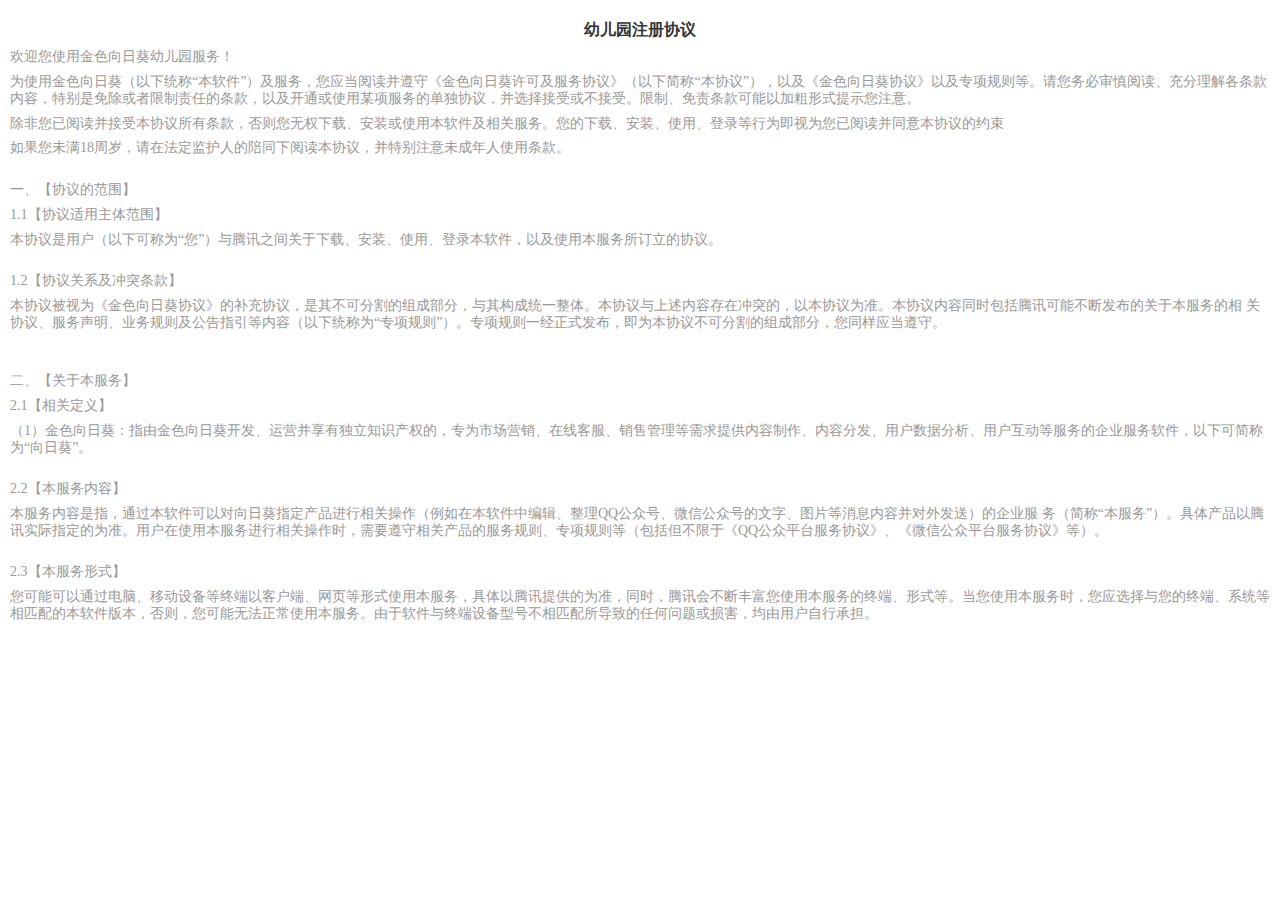
<file: static/frame/reg_agreement.html>
<!DOCTYPE html>
<html lang="en">
<head>
	<meta charset="UTF-8">
	<title>幼儿园注册协议</title>
	<style type="text/css">
		*{margin: 0;padding: 0;line-height: 1.2;font-size: 14px;color: #999}
		body{
			padding: 10px
		}
		h1{
			font-size: 16px;text-align: center;color: #333;padding: 10px 0 
		}
		p{margin-bottom: 8px}
	</style>
</head>
<body>
	<h1>幼儿园注册协议</h1>
	<p>欢迎您使用金色向日葵幼儿园服务！</p>
	<p>为使用金色向日葵（以下统称“本软件”）及服务，您应当阅读并遵守《金色向日葵许可及服务协议》（以下简称“本协议”），以及《金色向日葵协议》以及专项规则等。请您务必审慎阅读、充分理解各条款内容，特别是免除或者限制责任的条款，以及开通或使用某项服务的单独协议，并选择接受或不接受。限制、免责条款可能以加粗形式提示您注意。</p>
	<p>除非您已阅读并接受本协议所有条款，否则您无权下载、安装或使用本软件及相关服务。您的下载、安装、使用、登录等行为即视为您已阅读并同意本协议的约束</p>
	<p>如果您未满18周岁，请在法定监护人的陪同下阅读本协议，并特别注意未成年人使用条款。</p>
	<br>
	<p>一、【协议的范围】</p>
	<p>1.1【协议适用主体范围】</p>
	<p>本协议是用户（以下可称为“您”）与腾讯之间关于下载、安装、使用、登录本软件，以及使用本服务所订立的协议。</p>
	<br>
	<p>1.2【协议关系及冲突条款】</p>
	<p>本协议被视为《金色向日葵协议》的补充协议，是其不可分割的组成部分，与其构成统一整体。本协议与上述内容存在冲突的，以本协议为准。本协议内容同时包括腾讯可能不断发布的关于本服务的相 关协议、服务声明、业务规则及公告指引等内容（以下统称为“专项规则”）。专项规则一经正式发布，即为本协议不可分割的组成部分，您同样应当遵守。</p>
	<br><br>
	<p>二、【关于本服务】</p>
	<p>2.1【相关定义】</p>
	<p>（1）金色向日葵：指由金色向日葵开发、运营并享有独立知识产权的，专为市场营销、在线客服、销售管理等需求提供内容制作、内容分发、用户数据分析、用户互动等服务的企业服务软件，以下可简称为“向日葵”。</p>
	<br>
	<p>2.2【本服务内容】</p>
	<p>本服务内容是指，通过本软件可以对向日葵指定产品进行相关操作（例如在本软件中编辑、整理QQ公众号、微信公众号的文字、图片等消息内容并对外发送）的企业服 务（简称“本服务”）。具体产品以腾讯实际指定的为准。用户在使用本服务进行相关操作时，需要遵守相关产品的服务规则、专项规则等（包括但不限于《QQ公众平台服务协议》、《微信公众平台服务协议》等）。</p>
	<br>
	<p>2.3【本服务形式】</p>
	<p>您可能可以通过电脑、移动设备等终端以客户端、网页等形式使用本服务，具体以腾讯提供的为准，同时，腾讯会不断丰富您使用本服务的终端、形式等。当您使用本服务时，您应选择与您的终端、系统等相匹配的本软件版本，否则，您可能无法正常使用本服务。由于软件与终端设备型号不相匹配所导致的任何问题或损害，均由用户自行承担。</p><br>
</body>
</html>
</file>
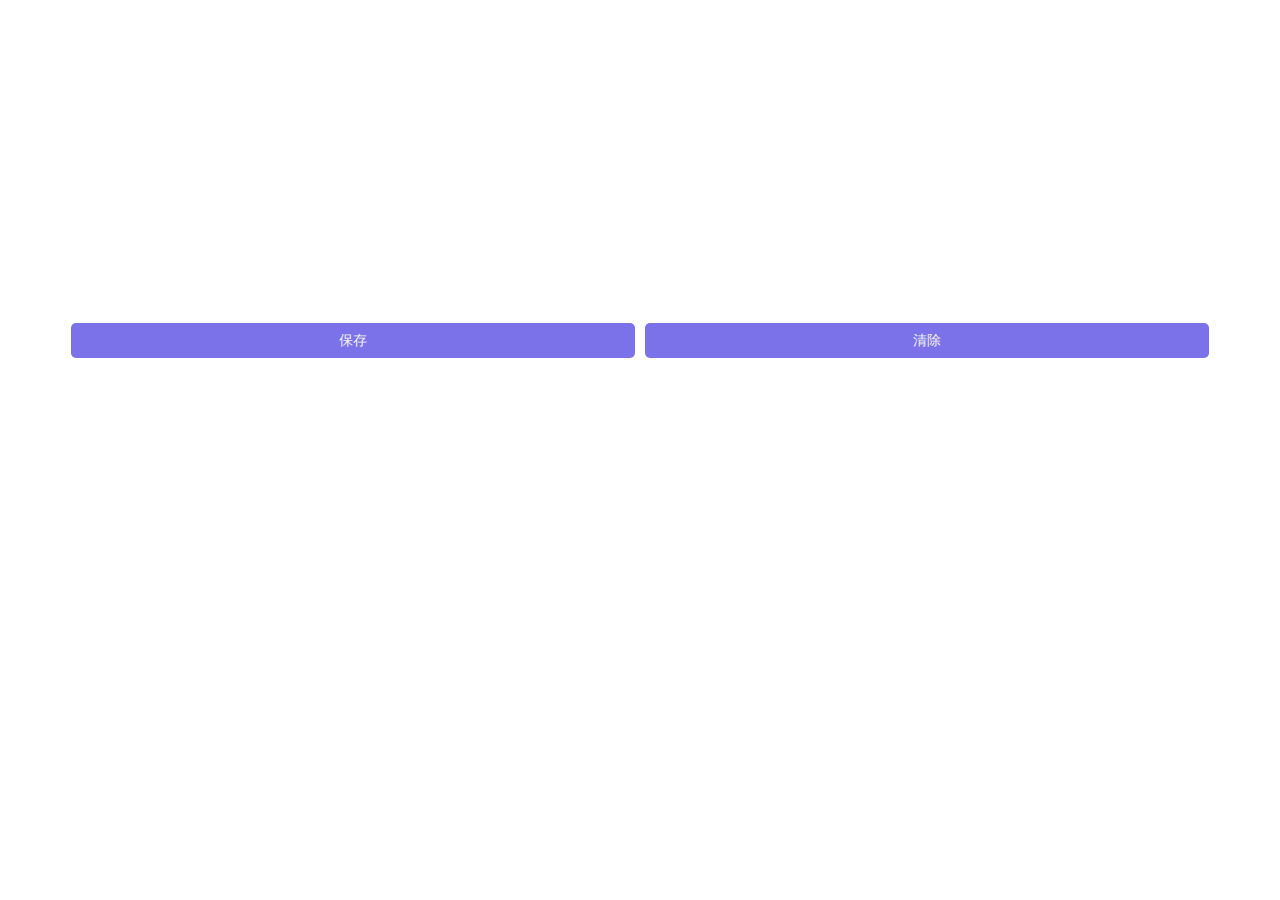
<file: static/html/hand.html>
<!DOCTYPE html>
<html lang="en">
<head>
	<meta charset="UTF-8">
	<meta name="viewport" content="width=device-width, initial-scale=1.0">
	<title>Hand</title>
	<style type="text/css">
		.hand{
			height: 300px;
		      width: 90%;
		      margin: 0 auto 10px;
		      border-radius: 5px;
		      overflow: hidden;
		      background-color: #fff;
		}
		.btn{
			box-sizing: border-box;
		      padding: 5px 5%;
		      display: flex;
		}
		.m_btn{
			height: 40px;
    line-height: 40px;
    padding: 0 8px;
    text-align: center;
    background: 0 0;
    margin: 0;
    outline: 0;
    display: inline-block;
    cursor: pointer;
    box-sizing: border-box;
    user-select: none;border: 0;
    color: #f0efee;background-color: #7b72e9;border-radius: 5px
		}
		.btn .m_btn{
		flex: 1;
        font-size: 14px;
        height: 35px;
        line-height: 35px;
		}
		.btn .m_btn + .m_btn{
          margin-left: 10px;
		}
	</style>
</head>
<body>
	<div class="hand" id="hand"></div>
	<div class="btn">
          <button class="m_btn bgc_primary" id="save">保存</button>
          <button class="m_btn bgc_warning" id="clear">清除</button>
	</div>
</body>
</html>
<script type="text/javascript">
	function lineCanvas(obj) {
	  this.linewidth = 1;
	  this.color = "#000";
	  this.background = "#fff";
	  for (var i in obj) {
	    this[i] = obj[i];
	  };
	  this.paddingX = this.el.getBoundingClientRect().left
	  this.paddingY = this.el.getBoundingClientRect().top
	  this.canvas = document.createElement("canvas");
	  this.el.prepend(this.canvas);
	  this.cxt = this.canvas.getContext("2d");
	  this.canvas.width = this.el.clientWidth;
	  this.canvas.height = this.el.clientHeight;
	  this.cxt.fillStyle = this.background;
	  this.cxt.fillRect(0, 0, this.canvas.width, this.canvas.height);
	  this.cxt.strokeStyle = this.color;
	  this.cxt.lineWidth = this.linewidth;
	  this.cxt.lineCap = "round";
	  this.path = ''
	  // 开始绘制
	  this.canvas.addEventListener("touchstart", function (e) {
	    this.cxt.beginPath();
	    // console.log(e.changedTouches)
	    this.cxt.moveTo(e.changedTouches[0].pageX - this.paddingX, e.changedTouches[0].pageY - this.paddingY);
	  }.bind(this), false);
	  // 绘制中
	  this.canvas.addEventListener("touchmove", function (e) {
	    this.cxt.lineTo(e.changedTouches[0].pageX - this.paddingX, e.changedTouches[0].pageY - this.paddingY);
	    this.cxt.stroke();
	  }.bind(this), false);
	  // 结束绘制
	  this.canvas.addEventListener("touchend", function () {
	    this.cxt.closePath();
	  }.bind(this), false);
	  // 清除画布
	  this.clearEl.addEventListener("click", function () {
	    this.cxt.clearRect(0, 0, this.canvas.width, this.canvas.height);
	    this.cxt.fillRect(0, 0, this.canvas.width, this.canvas.height);
	    this.path = ''
	    localStorage.handImage=''
	  }.bind(this), false);
	  // 保存图片，直接转base64
	  this.saveEl.addEventListener("click", function () {
	    var imgBase64 = this.canvas.toDataURL();
	    this.path = imgBase64
	    console.log(this.path)
	    localStorage.handImage = this.path
	    // 其它逻辑
	  }.bind(this), false);
	  return this
	};
	new lineCanvas({
		el: document.getElementById("hand"), // 绘制canvas的父级div
        clearEl: document.getElementById("clear"), // 清除按钮
        saveEl: document.getElementById("save"), // 保存按钮
        linewidth: 1, // 线条粗细，选填
        color: "#38f", // 线条颜色，选填
        background: "#fff", // 线条背景，选填
        paddingX: 0, // x轴偏移量
        paddingY: 0, // y轴偏移量
	})
</script>
</file>
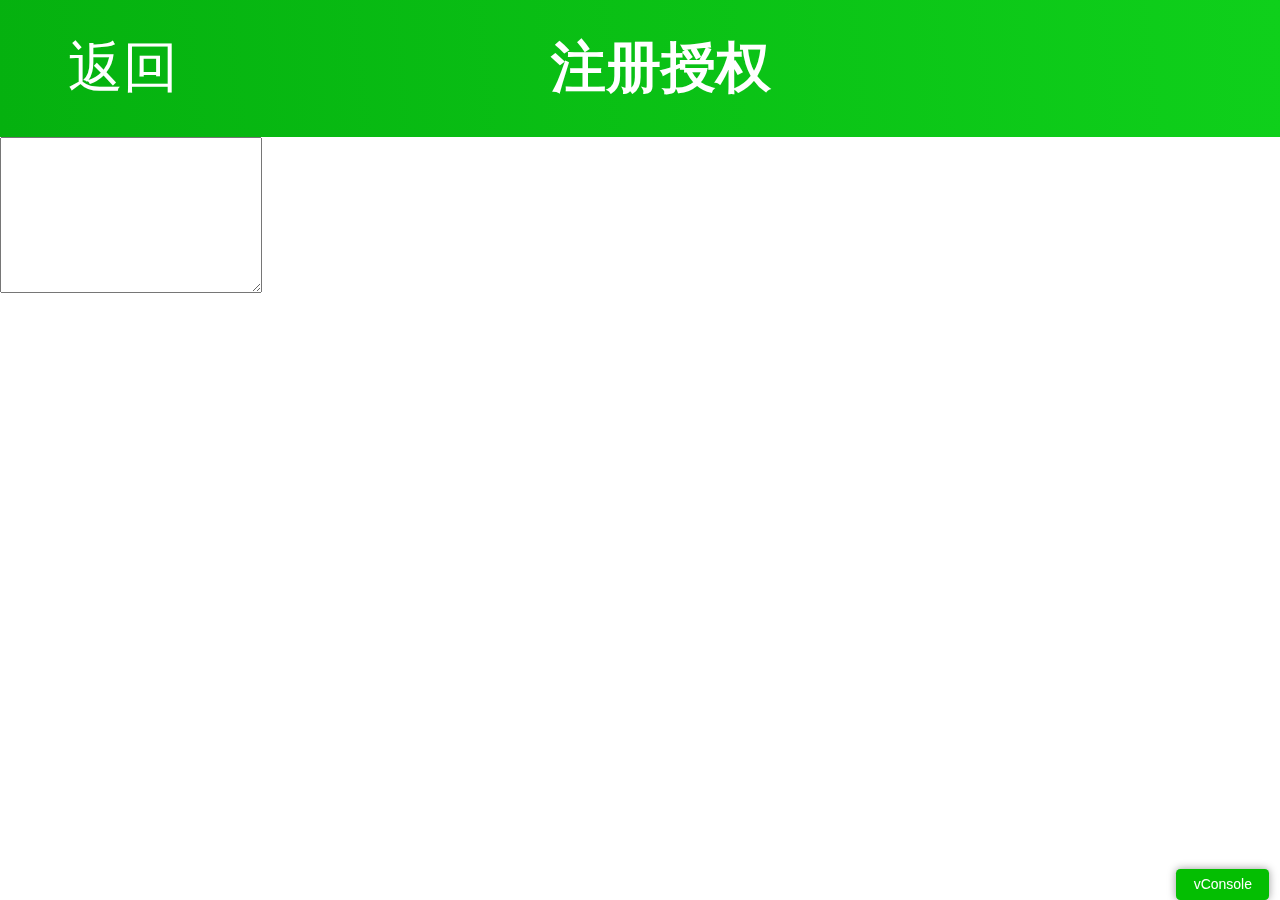
<file: static/html/wxreg.html>
<!DOCTYPE html>
<html lang="en">

  <head>
    <meta charset="UTF-8">
    <title>注册</title>
    <meta name="viewport"
          content="width=device-width, user-scalable=no, initial-scale=1.0, maximum-scale=1.0, minimum-scale=1.0">
    <link rel="stylesheet"
          href="../css/base.min.css">
    <link rel="stylesheet"
          href="../css/main.min.css">
    <style type="text/css">
      .header {
        font-size: 0.16rem;
        line-height: 0.4rem;
        height: 0.4rem;
        color: #fff;
        background: linear-gradient(85deg, rgb(5, 177, 15), rgb(15, 208, 27));
      }

      .header span {
        padding: 0 0.2rem
      }

      .header p {
        flex: 1;
        text-align: center;
        font-weight: 650;
        text-indent: -0.6rem
      }

      .view {
        margin: 0.3rem auto 0;
        width: 1.5rem;
        height: 1.5rem;
        background-color: #ccc;
        border-radius: 0.2rem;
        display: block;
        animation: run 2s linear infinite alternate;
        box-shadow: 0 0 0.3rem #333;
      }

      @keyframes run {
        from {
          border-radius: 0.2rem;
          transform: scale(1);
        }

        to {
          border-radius: 50%;
          transform: scale(0.7);
        }
      }

    </style>
  </head>

  <body>
    <div class="header flex">
      <span id="back">返回</span>
      <p>注册授权</p>
    </div>
    <textarea name=""
              id="aaa"
              cols="30"
              rows="10"></textarea>
  </body>

</html>
<script type="text/javascript"
        src="../js/axios.min.js"></script>
<script type="text/javascript"
        src="../js/base.min.js"></script>
<script type="text/javascript"
        src="../vconsole.min.js"></script>
<script type="text/javascript">
  new VConsole()
  var $demo = new Demo({
    name: 'youeryuanweb'
  })
  $demo.font(375)
  $demo.js('#back').click(function () {
    window.history.go(-2)
  })
  var params = $demo.getUrl()
  if (params.code && params.state) {
    var state = decodeURIComponent(params.state).split('#%_%#')
    $demo.ajax(window.location.origin + '/api/login/get_openid').post({
      type: 1,
      js_code: params.code,
    }, e => {
      if (e.code !== 200) {
        $demo.toast(e.msg)
      } else {
        let id = e.data.openid
        $demo.js('#aaa').val(id)
        console.log(e.data, id)
        // var obj = $demo.$local.get(state[0], [])
        // let ufe = obj[0] == 0 ? 'login_reg' : 'regs/0&0&0'
        // let vid = obj[1] == 0 ? '' : obj[1]
        // if (obj[2] === '') {
        // 	let code = $demo.$local.get("bind-code", {});
        // 	if (code.time && code.time > Date.now()) {
        // 		obj[2] = code.code;
        // 	}
        // }
        // let ps = obj[3]+''
        // if (ps.indexOf('login') >= 0 || ps == 0 || ps=='undefined') {
        // 	ps = '#/login_reg'
        // }
        // let sta = [obj[2], encodeURIComponent(id), encodeURIComponent(ps),vid].join('____')
        // $demo.$local.clear('token')
        // window.location.replace(window.location.origin + '/web/?state=' + sta + '#/' + ufe)
      }
    }, 'json', {
      access_token: $demo.$local.get('token')
    })
  }
</script>
</file>
<file: static/css/base.min.css>
@charset "utf-8";a,abbr,acronym,address,applet,article,aside,audio,b,big,blockquote,body,canvas,caption,center,cite,code,dd,del,details,dfn,div,dl,dt,em,embed,fieldset,figcaption,figure,footer,form,h1,h2,h3,h4,h5,h6,header,hgroup,html,i,iframe,img,ins,kbd,label,legend,li,mark,menu,nav,object,ol,output,p,pre,q,ruby,s,samp,section,small,span,strike,strong,sub,summary,sup,table,tbody,td,tfoot,th,thead,time,tr,tt,u,ul,var,video{margin:0;padding:0;border:0;font-size:100%;font:inherit;vertical-align:baseline}i{color:inherit}article,aside,details,figcaption,figure,footer,header,hgroup,menu,nav,section{display:block}body{line-height:1}ol,ul{list-style:none}blockquote,q{quotes:none}blockquote:after,blockquote:before,q:after,q:before{content:'';content:none}table{border-collapse:collapse;border-spacing:0}audio,canvas,video{display:inline-block}audio:not([controls]){display:none;height:0}[hidden]{display:none}mark{background:#ff0;color:#e0e2e0}figure{margin:0}a,a:active,a:hover{text-decoration:none}.m_btn{height:40px;line-height:40px;padding:0 8px;text-align:center;background:0 0;margin:0;outline:0;display:inline-block;cursor:pointer;box-sizing:border-box;user-select:none}.m_btn.small{height:32px;line-height:32px}.m_btn.mini{height:24px;line-height:24px}.m_inp{height:40px;line-height:40px;padding:0 2px;color:#222;margin:0;outline:0;background:0 0;box-sizing:border-box;border-color:#e0e2e0!important}.m_inp:focus{border-color:#e1e1e1!important}.m_inp:hover{border-color:#e1e1e1!important;cursor:pointer}.m_inp:active{border-color:#edeeed!important}.m_inp[disabled]{cursor:default;border-color:rgba(224,226,224,.7)!important}.m_inp[readonly]{cursor:default;border-color:rgba(224,226,224,.8)!important}.m_inp[type=number],.m_inp[type=tel],.m_inp[type=text]{cursor:default}.m_inp[type=file]{display:none}.m_inp.none{resize:none;line-height:1.2;padding:2px}.m_inp.small{height:32px;line-height:32px}.m_inp.mini{height:24px;line-height:24px}textarea.m_inp{resize:none;display:block;width:100%;min-height:100px;padding:5px;line-height:1.2}input{margin:0;padding:0;outline:0;text-align:center;background:0 0;display:inline-block;cursor:pointer;overflow:hidden;border:1px solid #e0e2e0;border-radius:5px;line-height:1;text-align:left;text-indent:5px}input[disabled],input[readonly]{cursor:default;user-select:none}input:hover{cursor:default}input,select,textarea{cursor:default;color:#229ffd}input:-webkit-autofill,select:-webkit-autofill,textarea:-webkit-autofill{background-color:#fff;background-image:none;-webkit-box-shadow:0 0 0 1000px #fff inset}input::placeholder,select::placeholder,textarea::placeholder{color:#666;font-size:14px}button{margin:0;padding:0;outline:0;text-align:center;background:0 0;display:inline-block;cursor:pointer;overflow:hidden;border:1px solid #e0e2e0;border-radius:5px;line-height:1;color:#229ffd}button[disabled],button[readonly]{cursor:default;user-select:none}button[class*=bgc_]{border:0;color:#f0efee}button[class*=bgc_default]{color:#222}.fl{float:left}.fr{float:right}.dn{display:none}.clear:after,.clearfix:after{width:0;height:0;display:table;clear:both;content:' '}[class*=text_overflow]{text-overflow:ellipsis;overflow:hidden;padding-top:0!important;padding-bottom:0!important}.text_overflow{display:block;white-space:nowrap}.text_overflow_2{display:-webkit-box;-webkit-line-clamp:2;-webkit-box-orient:vertical}.text_overflow_3{display:-webkit-box;-webkit-line-clamp:3;-webkit-box-orient:vertical}.bgc_primary{background-color:#229ffd}.bgc_primary:focus{background-color:#2d9df2}.bgc_primary:hover{background-color:#389ce7;cursor:pointer}.bgc_primary:active{background-color:#3baafd}.bgc_primary[disabled]{cursor:default;background-color:rgba(34,159,253,.7)}.bgc_primary[readonly]{cursor:default;background-color:rgba(34,159,253,.8)}.bgc_success{background-color:#6dda40}.bgc_success:focus{background-color:#72cf4b}.bgc_success:hover{background-color:#76c357;cursor:pointer}.bgc_success:active{background-color:#7dde55}.bgc_success[disabled]{cursor:default;background-color:rgba(109,218,64,.7)}.bgc_success[readonly]{cursor:default;background-color:rgba(109,218,64,.8)}.bgc_warning{background-color:#feae1b}.bgc_warning:focus{background-color:#f3ab26}.bgc_warning:hover{background-color:#e7a732;cursor:pointer}.bgc_warning:active{background-color:#feb734}.bgc_warning[disabled]{cursor:default;background-color:rgba(254,174,27,.7)}.bgc_warning[readonly]{cursor:default;background-color:rgba(254,174,27,.8)}.bgc_info{background-color:#5bc0de}.bgc_info:focus{background-color:#65bbd4}.bgc_info:hover{background-color:#6fb5ca;cursor:pointer}.bgc_info:active{background-color:#70c8e2}.bgc_info[disabled]{cursor:default;background-color:rgba(91,192,222,.7)}.bgc_info[readonly]{cursor:default;background-color:rgba(91,192,222,.8)}.bgc_default{background-color:#e0e2e0}.bgc_default:focus{background-color:#e1e1e1}.bgc_default:hover{background-color:#e1e1e1;cursor:pointer}.bgc_default:active{background-color:#edeeed}.bgc_default[disabled]{cursor:default;background-color:rgba(224,226,224,.7)}.bgc_default[readonly]{cursor:default;background-color:rgba(224,226,224,.8)}.bgc_danger{background-color:#ff4351}.bgc_danger:focus{background-color:#f64c59}.bgc_danger:hover{background-color:#ec5661;cursor:pointer}.bgc_danger:active{background-color:#ff5d69}.bgc_danger[disabled]{cursor:default;background-color:rgba(255,67,81,.7)}.bgc_danger[readonly]{cursor:default;background-color:rgba(255,67,81,.8)}.bgc_purple{background-color:#7b72e9}.bgc_purple:focus{background-color:#827ae1}.bgc_purple:hover{background-color:#8982d9;cursor:pointer}.bgc_purple:active{background-color:#9088ec}.bgc_purple[disabled]{cursor:default;background-color:rgba(123,114,233,.7)}.bgc_purple[readonly]{cursor:default;background-color:rgba(123,114,233,.8)}.bgc_pink{background-color:#ffb8fe}.bgc_pink:focus{background-color:#fbbcfb}.bgc_pink:hover{background-color:#f8bff7;cursor:pointer}.bgc_pink:active{background-color:#ffd2fe}.bgc_pink[disabled]{cursor:default;background-color:rgba(255,184,254,.7)}.bgc_pink[readonly]{cursor:default;background-color:rgba(255,184,254,.8)}.bgc_ink{background-color:#222}.bgc_ink:focus{background-color:#222}.bgc_ink:hover{background-color:#222;cursor:pointer}.bgc_ink:active{background-color:#2f2f2f}.bgc_ink[disabled]{cursor:default;background-color:rgba(34,34,34,.7)}.bgc_ink[readonly]{cursor:default;background-color:rgba(34,34,34,.8)}.bgc_ash{background-color:#666}.bgc_ash:focus{background-color:#666}.bgc_ash:hover{background-color:#666;cursor:pointer}.bgc_ash:active{background-color:#737373}.bgc_ash[disabled]{cursor:default;background-color:rgba(102,102,102,.7)}.bgc_ash[readonly]{cursor:default;background-color:rgba(102,102,102,.8)}.bgc_grey{background-color:grey}.bgc_grey:focus{background-color:grey}.bgc_grey:hover{background-color:grey;cursor:pointer}.bgc_grey:active{background-color:#8d8d8d}.bgc_grey[disabled]{cursor:default;background-color:rgba(128,128,128,.7)}.bgc_grey[readonly]{cursor:default;background-color:rgba(128,128,128,.8)}.bgc_tran{background-color:transparent}.bgc_tran:focus{background-color:rgba(0,0,0,0)}.bgc_tran:hover{background-color:rgba(0,0,0,0);cursor:pointer}.bgc_tran:active{background-color:rgba(13,13,13,0)}.bgc_tran[disabled]{cursor:default;background-color:rgba(0,0,0,0)}.bgc_tran[readonly]{cursor:default;background-color:rgba(0,0,0,0)}.bgc_green{background-color:#18bc9c}.bgc_green:focus{background-color:#23b196}.bgc_green:hover{background-color:#2da78f;cursor:pointer}.bgc_green:active{background-color:#1bd3af}.bgc_green[disabled]{cursor:default;background-color:rgba(24,188,156,.7)}.bgc_green[readonly]{cursor:default;background-color:rgba(24,188,156,.8)}.bgc_primary_tran{background:-webkit-linear-gradient(right,#229ffd,transparent);background:-o-linear-gradient(right,#229ffd,transparent);background:-moz-linear-gradient(right,#229ffd,transparent);background:linear-gradient(to right,#229ffd,transparent)}.col_success{color:#6dda40!important}.col_primary{color:#229ffd!important}.col_default{color:#e0e2e0!important}.col_warning{color:#feae1b!important}.col_info{color:#5bc0de!important}.col_danger{color:#ff4351!important}.col_purple{color:#7b72e9!important}.col_pink{color:#ffb8fe!important}.col_ink{color:#222!important}.col_ash{color:#666!important}.col_grey{color:grey!important}.col_green{color:#18bc9c!important}.border_primary{border-color:#229ffd!important}.border_primary:focus{border-color:#389ce7!important}.border_primary:hover{border-color:#2d9df2!important;cursor:pointer}.border_primary:active{border-color:#3baafd!important}.border_primary[disabled]{cursor:default;border-color:rgba(34,159,253,.7)!important}.border_primary[readonly]{cursor:default;border-color:rgba(34,159,253,.8)!important}.border_default{border-color:#e0e2e0!important}.border_default:focus{border-color:#e1e1e1!important}.border_default:hover{border-color:#e1e1e1!important;cursor:pointer}.border_default:active{border-color:#edeeed!important}.border_default[disabled]{cursor:default;border-color:rgba(224,226,224,.7)!important}.border_default[readonly]{cursor:default;border-color:rgba(224,226,224,.8)!important}.border_warning{border-color:#feae1b!important}.border_warning:focus{border-color:#e7a732!important}.border_warning:hover{border-color:#f3ab26!important;cursor:pointer}.border_warning:active{border-color:#feb734!important}.border_warning[disabled]{cursor:default;border-color:rgba(254,174,27,.7)!important}.border_warning[readonly]{cursor:default;border-color:rgba(254,174,27,.8)!important}.border_info{border-color:#5bc0de!important}.border_info:focus{border-color:#6fb5ca!important}.border_info:hover{border-color:#65bbd4!important;cursor:pointer}.border_info:active{border-color:#70c8e2!important}.border_info[disabled]{cursor:default;border-color:rgba(91,192,222,.7)!important}.border_info[readonly]{cursor:default;border-color:rgba(91,192,222,.8)!important}.border_success{border-color:#6dda40!important}.border_success:focus{border-color:#76c357!important}.border_success:hover{border-color:#72cf4b!important;cursor:pointer}.border_success:active{border-color:#7dde55!important}.border_success[disabled]{cursor:default;border-color:rgba(109,218,64,.7)!important}.border_success[readonly]{cursor:default;border-color:rgba(109,218,64,.8)!important}.border_danger{border-color:#ff4351!important}.border_danger:focus{border-color:#ec5661!important}.border_danger:hover{border-color:#f64c59!important;cursor:pointer}.border_danger:active{border-color:#ff5d69!important}.border_danger[disabled]{cursor:default;border-color:rgba(255,67,81,.7)!important}.border_danger[readonly]{cursor:default;border-color:rgba(255,67,81,.8)!important}.border_right{border-bottom-right-radius:5px!important;border-top-right-radius:5px!important}.border_left{border-bottom-left-radius:5px!important;border-top-left-radius:5px!important}.border_top{border-top-left-radius:5px!important;border-top-right-radius:5px!important}.border_bottom{border-bottom-right-radius:5px!important;border-bottom-left-radius:5px!important}.w_col_1{width:4.16666667%}.w_col_2{width:8.33333333%}.w_col_3{width:12.5%}.w_col_4{width:16.66666667%}.w_col_5{width:20.83333333%}.w_col_6{width:25%}.w_col_7{width:29.16666667%}.w_col_8{width:33.33333333%}.w_col_9{width:37.5%}.w_col_10{width:41.66666667%}.w_col_11{width:45.83333333%}.w_col_12{width:50%}.w_col_13{width:54.16666667%}.w_col_14{width:58.33333333%}.w_col_15{width:62.5%}.w_col_16{width:66.66666667%}.w_col_17{width:70.83333333%}.w_col_18{width:75%}.w_col_19{width:79.16666667%}.w_col_20{width:83.33333333%}.w_col_21{width:87.5%}.w_col_22{width:91.66666667%}.w_col_23{width:95.83333333%}.w_col_24{width:100%}.w_col_left_1{margin-left:4.16666667%}.w_col_left_2{margin-left:8.33333333%}.w_col_left_3{margin-left:12.5%}.w_col_left_4{margin-left:16.66666667%}.w_col_left_5{margin-left:20.83333333%}.w_col_left_6{margin-left:25%}.w_col_left_7{margin-left:29.16666667%}.w_col_left_8{margin-left:33.33333333%}.w_col_left_9{margin-left:37.5%}.w_col_left_10{margin-left:41.66666667%}.w_col_left_11{margin-left:45.83333333%}.w_col_left_12{margin-left:50%}.w_col_left_13{margin-left:54.16666667%}.w_col_left_14{margin-left:58.33333333%}.w_col_left_15{margin-left:62.5%}.w_col_left_16{margin-left:66.66666667%}.w_col_left_17{margin-left:70.83333333%}.w_col_left_18{margin-left:75%}.w_col_left_19{margin-left:79.16666667%}.w_col_left_20{margin-left:83.33333333%}.w_col_left_21{margin-left:87.5%}.w_col_left_22{margin-left:91.66666667%}.w_col_left_23{margin-left:95.83333333%}.w_col_left_24{margin-left:100%}@media screen and (max-width:750px){.w_col_md_1{width:4.16666667%}.w_col_md_2{width:8.33333333%}.w_col_md_3{width:12.5%}.w_col_md_4{width:16.66666667%}.w_col_md_5{width:20.83333333%}.w_col_md_6{width:25%}.w_col_md_7{width:29.16666667%}.w_col_md_8{width:33.33333333%}.w_col_md_9{width:37.5%}.w_col_md_10{width:41.66666667%}.w_col_md_11{width:45.83333333%}.w_col_md_12{width:50%}.w_col_md_13{width:54.16666667%}.w_col_md_14{width:58.33333333%}.w_col_md_15{width:62.5%}.w_col_md_16{width:66.66666667%}.w_col_md_17{width:70.83333333%}.w_col_md_18{width:75%}.w_col_md_19{width:79.16666667%}.w_col_md_20{width:83.33333333%}.w_col_md_21{width:87.5%}.w_col_md_22{width:91.66666667%}.w_col_md_23{width:95.83333333%}.w_col_md_24{width:100%}.w_col_left_md_1{margin-left:4.16666667%}.w_col_left_md_2{margin-left:8.33333333%}.w_col_left_md_3{margin-left:12.5%}.w_col_left_md_4{margin-left:16.66666667%}.w_col_left_md_5{margin-left:20.83333333%}.w_col_left_md_6{margin-left:25%}.w_col_left_md_7{margin-left:29.16666667%}.w_col_left_md_8{margin-left:33.33333333%}.w_col_left_md_9{margin-left:37.5%}.w_col_left_md_10{margin-left:41.66666667%}.w_col_left_md_11{margin-left:45.83333333%}.w_col_left_md_12{margin-left:50%}.w_col_left_md_13{margin-left:54.16666667%}.w_col_left_md_14{margin-left:58.33333333%}.w_col_left_md_15{margin-left:62.5%}.w_col_left_md_16{margin-left:66.66666667%}.w_col_left_md_17{margin-left:70.83333333%}.w_col_left_md_18{margin-left:75%}.w_col_left_md_19{margin-left:79.16666667%}.w_col_left_md_20{margin-left:83.33333333%}.w_col_left_md_21{margin-left:87.5%}.w_col_left_md_22{margin-left:91.66666667%}.w_col_left_md_23{margin-left:95.83333333%}.w_col_left_md_24{margin-left:100%}}@media screen and (max-width:640px){.w_col_sm_1{width:4.16666667%}.w_col_sm_2{width:8.33333333%}.w_col_sm_3{width:12.5%}.w_col_sm_4{width:16.66666667%}.w_col_sm_5{width:20.83333333%}.w_col_sm_6{width:25%}.w_col_sm_7{width:29.16666667%}.w_col_sm_8{width:33.33333333%}.w_col_sm_9{width:37.5%}.w_col_sm_10{width:41.66666667%}.w_col_sm_11{width:45.83333333%}.w_col_sm_12{width:50%}.w_col_sm_13{width:54.16666667%}.w_col_sm_14{width:58.33333333%}.w_col_sm_15{width:62.5%}.w_col_sm_16{width:66.66666667%}.w_col_sm_17{width:70.83333333%}.w_col_sm_18{width:75%}.w_col_sm_19{width:79.16666667%}.w_col_sm_20{width:83.33333333%}.w_col_sm_21{width:87.5%}.w_col_sm_22{width:91.66666667%}.w_col_sm_23{width:95.83333333%}.w_col_sm_24{width:100%}.w_col_left_sm_1{margin-left:4.16666667%}.w_col_left_sm_2{margin-left:8.33333333%}.w_col_left_sm_3{margin-left:12.5%}.w_col_left_sm_4{margin-left:16.66666667%}.w_col_left_sm_5{margin-left:20.83333333%}.w_col_left_sm_6{margin-left:25%}.w_col_left_sm_7{margin-left:29.16666667%}.w_col_left_sm_8{margin-left:33.33333333%}.w_col_left_sm_9{margin-left:37.5%}.w_col_left_sm_10{margin-left:41.66666667%}.w_col_left_sm_11{margin-left:45.83333333%}.w_col_left_sm_12{margin-left:50%}.w_col_left_sm_13{margin-left:54.16666667%}.w_col_left_sm_14{margin-left:58.33333333%}.w_col_left_sm_15{margin-left:62.5%}.w_col_left_sm_16{margin-left:66.66666667%}.w_col_left_sm_17{margin-left:70.83333333%}.w_col_left_sm_18{margin-left:75%}.w_col_left_sm_19{margin-left:79.16666667%}.w_col_left_sm_20{margin-left:83.33333333%}.w_col_left_sm_21{margin-left:87.5%}.w_col_left_sm_22{margin-left:91.66666667%}.w_col_left_sm_23{margin-left:95.83333333%}.w_col_left_sm_24{margin-left:100%}}@media screen and (max-width:321px){.w_col_xs_1{width:4.16666667%}.w_col_xs_2{width:8.33333333%}.w_col_xs_3{width:12.5%}.w_col_xs_4{width:16.66666667%}.w_col_xs_5{width:20.83333333%}.w_col_xs_6{width:25%}.w_col_xs_7{width:29.16666667%}.w_col_xs_8{width:33.33333333%}.w_col_xs_9{width:37.5%}.w_col_xs_10{width:41.66666667%}.w_col_xs_11{width:45.83333333%}.w_col_xs_12{width:50%}.w_col_xs_13{width:54.16666667%}.w_col_xs_14{width:58.33333333%}.w_col_xs_15{width:62.5%}.w_col_xs_16{width:66.66666667%}.w_col_xs_17{width:70.83333333%}.w_col_xs_18{width:75%}.w_col_xs_19{width:79.16666667%}.w_col_xs_20{width:83.33333333%}.w_col_xs_21{width:87.5%}.w_col_xs_22{width:91.66666667%}.w_col_xs_23{width:95.83333333%}.w_col_xs_24{width:100%}.w_col_left_xs_1{margin-left:4.16666667%}.w_col_left_xs_2{margin-left:8.33333333%}.w_col_left_xs_3{margin-left:12.5%}.w_col_left_xs_4{margin-left:16.66666667%}.w_col_left_xs_5{margin-left:20.83333333%}.w_col_left_xs_6{margin-left:25%}.w_col_left_xs_7{margin-left:29.16666667%}.w_col_left_xs_8{margin-left:33.33333333%}.w_col_left_xs_9{margin-left:37.5%}.w_col_left_xs_10{margin-left:41.66666667%}.w_col_left_xs_11{margin-left:45.83333333%}.w_col_left_xs_12{margin-left:50%}.w_col_left_xs_13{margin-left:54.16666667%}.w_col_left_xs_14{margin-left:58.33333333%}.w_col_left_xs_15{margin-left:62.5%}.w_col_left_xs_16{margin-left:66.66666667%}.w_col_left_xs_17{margin-left:70.83333333%}.w_col_left_xs_18{margin-left:75%}.w_col_left_xs_19{margin-left:79.16666667%}.w_col_left_xs_20{margin-left:83.33333333%}.w_col_left_xs_21{margin-left:87.5%}.w_col_left_xs_22{margin-left:91.66666667%}.w_col_left_xs_23{margin-left:95.83333333%}.w_col_left_xs_24{margin-left:100%}}[class*=w_col_]{box-sizing:border-box;display:block;float:left}.table,table{width:100%;table-layout:fixed;text-align:center;font-size:15px;line-height:35px;user-select:none}.table td,.table th,table td,table th{white-space:nowrap;text-overflow:ellipsis;overflow:hidden;font-weight:400;height:35px;vertical-align:middle;text-align:center}.table td img,.table th img,table td img,table th img{vertical-align:middle;max-height:35px;max-width:100%}.table th,table th{font-weight:700}.table.border_primary,table.border_primary{border:1px solid #229ffd}.table.border_primary td,.table.border_primary th,table.border_primary td,table.border_primary th{border:1px solid #229ffd}.table.border_success,table.border_success{border:1px solid #6dda40}.table.border_success td,.table.border_success th,table.border_success td,table.border_success th{border:1px solid #6dda40}.table.border_warning,table.border_warning{border:1px solid #feae1b}.table.border_warning td,.table.border_warning th,table.border_warning td,table.border_warning th{border:1px solid #feae1b}.table.border_danger,table.border_danger{border:1px solid #ff4351}.table.border_danger td,.table.border_danger th,table.border_danger td,table.border_danger th{border:1px solid #ff4351}.table.border_default,table.border_default{border:1px solid #e0e2e0}.table.border_default td,.table.border_default th,table.border_default td,table.border_default th{border:1px solid #e0e2e0}.table.border_info,table.border_info{border:1px solid #5bc0de}.table.border_info td,.table.border_info th,table.border_info td,table.border_info th{border:1px solid #5bc0de}.table.border_bottom tr,table.border_bottom tr{border-bottom:1px solid #e0e2e0}.table.border_top tr,table.border_top tr{border-top:1px solid #e0e2e0}.table.border_top tr:first-child,table.border_top tr:first-child{border-top:0}.table.border_left td,.table.border_left th,table.border_left td,table.border_left th{border-left:1px solid #e0e2e0}.table.border_left td:first-child,.table.border_left th:first-child,table.border_left td:first-child,table.border_left th:first-child{border-left:0}.table.border_right td,.table.border_right th,table.border_right td,table.border_right th{border-right:1px solid #e0e2e0}.table.border_right td:first-child,.table.border_right th:first-child,table.border_right td:first-child,table.border_right th:first-child{border-right:0}.table.table_bgc_primary tr,table.table_bgc_primary tr{background-color:#d3ecff}.table.table_bgc_primary tr:hover,table.table_bgc_primary tr:hover{background-color:#bae1fe}.table.table_bgc_primary tr:active,.table.table_bgc_primary tr:focus,table.table_bgc_primary tr:active,table.table_bgc_primary tr:focus{background-color:#b0dcfe}.table.table_bgc_success tr,table.table_bgc_success tr{background-color:#dff7d6}.table.table_bgc_success tr:hover,table.table_bgc_success tr:hover{background-color:#cff3c0}.table.table_bgc_success tr:active,.table.table_bgc_success tr:focus,table.table_bgc_success tr:active,table.table_bgc_success tr:focus{background-color:#c8f1b8}.table.table_bgc_warning tr,table.table_bgc_warning tr{background-color:#ffedcd}.table.table_bgc_warning tr:hover,table.table_bgc_warning tr:hover{background-color:#ffe4b3}.table.table_bgc_warning tr:active,.table.table_bgc_warning tr:focus,table.table_bgc_warning tr:active,table.table_bgc_warning tr:focus{background-color:#ffe1a9}.table.table_bgc_danger tr,table.table_bgc_danger tr{background-color:#fff5f6}.table.table_bgc_danger tr:hover,table.table_bgc_danger tr:hover{background-color:#ffdcdf}.table.table_bgc_danger tr:active,.table.table_bgc_danger tr:focus,table.table_bgc_danger tr:active,table.table_bgc_danger tr:focus{background-color:#ffd2d5}.table.table_bgc_default tr,table.table_bgc_default tr{background-color:#fff}.table.table_bgc_default tr:hover,table.table_bgc_default tr:hover{background-color:#fff}.table.table_bgc_default tr:active,.table.table_bgc_default tr:focus,table.table_bgc_default tr:active,table.table_bgc_default tr:focus{background-color:#fff}.table.table_bgc_info tr,table.table_bgc_info tr{background-color:#f0f9fc}.table.table_bgc_info tr:hover,table.table_bgc_info tr:hover{background-color:#daf1f8}.table.table_bgc_info tr:active,.table.table_bgc_info tr:focus,table.table_bgc_info tr:active,table.table_bgc_info tr:focus{background-color:#d2eef6}.table.table_bgc_even tr:nth-child(2n),table.table_bgc_even tr:nth-child(2n){background-color:#d3ecff}.table.table_bgc_even tr:nth-child(2n):hover,table.table_bgc_even tr:nth-child(2n):hover{background-color:#bae1fe}.table.table_bgc_even tr:nth-child(2n):active,.table.table_bgc_even tr:nth-child(2n):focus,table.table_bgc_even tr:nth-child(2n):active,table.table_bgc_even tr:nth-child(2n):focus{background-color:#b0dcfe}.table.table_bgc_even tr:nth-child(2n+1),table.table_bgc_even tr:nth-child(2n+1){background-color:#ffedcd}.table.table_bgc_even tr:nth-child(2n+1):hover,table.table_bgc_even tr:nth-child(2n+1):hover{background-color:#ffe4b3}.table.table_bgc_even tr:nth-child(2n+1):active,.table.table_bgc_even tr:nth-child(2n+1):focus,table.table_bgc_even tr:nth-child(2n+1):active,table.table_bgc_even tr:nth-child(2n+1):focus{background-color:#ffe1a9}.table.table_bgc_even thead tr:nth-child(1n),table.table_bgc_even thead tr:nth-child(1n){background-color:#d3ecff}.table.table_bgc_even thead tr:nth-child(1n):hover,table.table_bgc_even thead tr:nth-child(1n):hover{background-color:#bae1fe}.table.table_bgc_even thead tr:nth-child(1n):active,.table.table_bgc_even thead tr:nth-child(1n):focus,table.table_bgc_even thead tr:nth-child(1n):active,table.table_bgc_even thead tr:nth-child(1n):focus{background-color:#b0dcfe}@media (min-width:751px){html{font-size:16px}}html{-webkit-tap-highlight-color:transparent;font-family:'Microsoft YaHei',Arial,Cambria,Cochin,Georgia,Times,'Times New Roman',serif!important}.flex{display:flex}.fw{flex-wrap:wrap}.bx{box-sizing:border-box}.bsc{box-shadow:0 0 10px #ccc}.bse{box-shadow:0 0 10px #eee}.bsb{box-shadow:0 0 10px #222}.btn_scale{position:relative}.btn_scale::before{width:150%;height:150%;left:-25%;top:-25%;content:' ';position:absolute}.btn_scale .img{display:block;width:100%;height:100%}
</file>
<file: static/css/main.min.css>
body{font-size:18px}[class^=".demo_"]{font-size:16px}[data-template]{display:none;width:0;height:0;border:0;padding:0;margin:0}[data-require]{position:relative}[data-require]::before{content:'*';text-indent:-15px;color:tomato;position:absolute}[data-require][data-text][data-require]::before{content:attr(data-text)}.demo_auto{position:relative}.demo_auto .img{display:block;width:100%;height:100%}.demo_auto .auto{display:block;width:100%;max-height:100%}.demo_auto .center{display:block;margin:0 auto;max-width:100%;height:100%}.demo_auto .poa{position:absolute;left:0;top:0;right:0;bottom:0;max-width:100%;max-height:100%;margin:auto}.demo_hidden::-webkit-scrollbar{display:none}.demo_scrollbar{overflow-y:scroll}.demo_scrollbar::-webkit-scrollbar-track{-webkit-box-shadow:inset 0 0 6px rgba(0,0,0,.1);background-color:#f5f5f5}.demo_scrollbar::-webkit-scrollbar{width:2px;height:2px;background-color:#f5f5f5}.demo_scrollbar::-webkit-scrollbar-thumb{background-color:rgba(34,34,34,.7)}.demo_scrollbar.sc_bgc::-webkit-scrollbar-thumb{background-color:#3bafdd}.demo_scrollbar.sc_linear::-webkit-scrollbar-thumb{background-color:#3bafdd;background-image:-webkit-linear-gradient(45deg,rgba(255,255,255,.2) 25%,transparent 25%,transparent 50%,rgba(255,255,255,.2) 50%,rgba(255,255,255,.2) 75%,transparent 75%,transparent)}.demo_scrollbar.sc_x{overflow-x:scroll}.demo_toast{position:fixed;bottom:10%;transform:translateX(-50%) scale(0);padding:10px;line-height:1.3;border-radius:5px;max-width:80%;height:auto;word-break:break-all;left:50%;background-color:rgba(0,0,0,.6);color:#fff;text-align:center;width:auto;transition:all .8s;opacity:0;z-index:2200;overflow:hidden}.demo_toast.show{opacity:1;transform:scale(1) translateX(-50%)}.demo_toast.pc{max-width:300px}.demo_toast.em{max-width:6rem}.demo_checkbox{display:inline-block;user-select:none}.demo_checkbox+.demo_checkbox{margin-left:8px}.demo_checkbox input[type=checkbox],.demo_checkbox input[type=radio]{width:0;height:0;display:none;opacity:0}.demo_checkbox input[type=checkbox]+label,.demo_checkbox input[type=radio]+label{position:relative;box-sizing:border-box;display:block;line-height:40px;height:40px;cursor:pointer;transition:all .3s}.demo_checkbox input[type=checkbox]+label i,.demo_checkbox input[type=radio]+label i{width:20px;height:20px;border:1px solid #eee;box-sizing:border-box;position:relative;display:inline-block;vertical-align:middle;border-radius:2px;transition:all .3s}.demo_checkbox input[type=checkbox]+label i::before,.demo_checkbox input[type=radio]+label i::before{opacity:0;transition:all .3s;content:'';width:60%;height:60%;position:absolute;left:0;right:0;bottom:0;top:0;margin:auto;background-color:#57ccdf}.demo_checkbox input[type=checkbox]:checked+label,.demo_checkbox input[type=radio]:checked+label{color:#57ccdf}.demo_checkbox input[type=checkbox]:checked+label i,.demo_checkbox input[type=radio]:checked+label i{border-color:#57ccdf}.demo_checkbox input[type=checkbox]:checked+label i::before,.demo_checkbox input[type=radio]:checked+label i::before{opacity:1}.demo_checkbox input[type=checkbox]:disabled+label,.demo_checkbox input[type=radio]:disabled+label{color:#999;cursor:default}.demo_checkbox input[type=radio]+label i{border-radius:50%}.demo_checkbox input[type=radio]+label i::before{border-radius:50%}.demo_checkbox label i{margin-right:5px}.demo_checkbox label.check i::before{width:70%;height:40%;background-color:transparent;border:1px solid #57ccdf}.demo_carousel{height:100%;width:100%;position:relative}.demo_carousel .dn{display:none;opacity:0}.demo_carousel .demo_carousel_dot{position:absolute;left:0;top:0;width:100%;box-sizing:border-box;top:auto;bottom:0;text-align:center;z-index:20;font-size:0;overflow:hidden}.demo_carousel .demo_carousel_dot li{display:inline-block;margin:2px;cursor:pointer;transition:all .3s;width:5px;height:5px;border-radius:3px;background-color:#fff}.demo_carousel .demo_carousel_dot li.active{width:15px}.demo_carousel .demo_carousel_next,.demo_carousel .demo_carousel_prev{position:absolute;left:0;top:0;width:100%;bottom:0;margin:auto;font-size:14px;width:30px;height:30px;background-color:rgba(255,255,255,.8);text-align:center;color:#999;z-index:22;border-radius:30%;border:0;box-sizing:border-box;transition:all .3s}.demo_carousel .demo_carousel_prev{left:10px;transform:translateX(-100%) scale(0)}.demo_carousel .demo_carousel_next{left:auto;right:10px;transform:translateX(100%) scale(0)}.demo_carousel.hidden{overflow:hidden}.demo_carousel.hidden .demo_carousel_dot{bottom:10px;height:10px}.demo_carousel.hidden:hover .demo_carousel_next,.demo_carousel.hidden:hover .demo_carousel_prev{transform:translateX(0) scale(1);opacity:1}.demo_carousel.visible{overflow:visible}.demo_carousel.visible .demo_carousel_dot{bottom:-20px;height:10px}.demo_carousel.visible .demo_carousel_dot li{background-color:rgba(233,175,68,.8)}.demo_carousel .item{height:100%;position:absolute;left:0;top:0;width:100%;box-sizing:border-box;transition:all .5s;background-color:#f0f0f0}.demo_carousel .item img{max-width:100%;max-height:100%;display:block;margin:0 auto}.demo_carousel .item:hover{cursor:pointer}.demo_carousel .item.blur .before{position:absolute;left:0;top:0;box-sizing:border-box;z-index:-1;width:100%;height:100%;filter:blur(10px)}.demo_carousel .item .text{position:absolute;left:0;top:0;width:100%;box-sizing:border-box;top:auto;bottom:0;height:30px;line-height:30px;font-size:14px;padding:0 10px;background-color:rgba(25,26,26,.3);color:#eee;z-index:15}.demo_form section{margin-bottom:5px;display:flex}.demo_form section>.label,.demo_form section>label{width:100px;height:40px;line-height:40px;text-align:right;box-sizing:border-box;padding-right:8px;font-size:15px;color:#666;text-overflow:ellipsis;overflow:hidden;white-space:nowrap}.demo_form section article{flex:1;width:calc(100% - 100px)}.demo_form section article .err{font-size:12px;color:tomato;text-align:left;text-indent:10px;margin:5px 0 0;min-height:12px;display:block}.demo_form section article button,.demo_form section article input{width:100%}.demo_form section article .error{border-color:tomato!important}.demo_form section article .more{display:flex}.demo_form section article .more button,.demo_form section article .more input{flex:1}.demo_form section article .more button+button,.demo_form section article .more button+input,.demo_form section article .more input+button,.demo_form section article .more input+input{margin-left:10px}.demo_form section article button.r{width:auto;float:right;display:block}.demo_form section article button.r+.r{margin-right:10px}.demo_form section button,.demo_form section input{box-sizing:border-box;height:40px;line-height:40px}.demo_form section input{width:100%}.demo_form section button{border:0}.demo_model{z-index:86402;position:fixed;left:0;right:0;top:0;bottom:0;margin:auto}.demo_model .title{height:35px;line-height:35px;font-size:15px;width:100%;box-sizing:border-box;border-bottom:1px solid #ccc;padding:0 40px 0 10px;text-overflow:ellipsis;overflow:hidden;white-space:nowrap;user-select:none;font-weight:700}.demo_model .close{position:absolute;right:0;top:0;width:35px;height:35px;line-height:35px;color:#999;font-size:18px;text-align:center;cursor:pointer;transition:all .2s}.demo_model .close::before{position:absolute;content:'x';width:100%;height:100%;left:0;top:0}.demo_model .close:hover{color:#ff9582}.demo_model.alert,.demo_model.model{width:300px;box-shadow:0 0 10px rgba(0,0,0,.5);border-radius:3px;transition:all .5s;transform:translateY(0)}.demo_model.alert .msg,.demo_model.model .msg{padding:10px;font-size:14px;line-height:20px;min-height:20px;box-sizing:border-box;padding-right:40px}.demo_model.alert.lang,.demo_model.model.lang{width:500px}.demo_model.alert.small,.demo_model.model.small{width:150px}.demo_model.alert.auto,.demo_model.model.auto{width:80%}.demo_model.alert.hidden,.demo_model.model.hidden{transform:translateY(-100vh)}.demo_model.alert.error,.demo_model.model.error{background-color:#fef0f0;color:#f56c6c}.demo_model.alert.success,.demo_model.model.success{background-color:#f0f9eb;color:#67c23a}.demo_model.alert.warning,.demo_model.model.warning{background-color:#fdf6ec;color:#e6a23c}.demo_model.model{min-height:75px;bottom:auto;top:50%;transform:translateY(-50%);background-color:#fff;color:#909399}.demo_model.model .btn{margin-top:5px;padding:5px;text-align:center;display:flex;justify-content:center}.demo_model.model .btn button{min-width:60px;box-sizing:border-box}.demo_model.model .btn button+button{margin-left:10px}.demo_model.model.popup .msg{text-align:center;text-indent:25px}.demo_model.model.popup .btn{margin-top:15px;padding:0;border-top:1px solid #eee}.demo_model.model.popup .btn button{flex:1;margin:0;border:0}.demo_model.model.popup .btn button+button{border-left:1px solid #eee}.demo_model.alert{min-height:40px;bottom:auto;top:80px;background-color:#f4f4f5;color:#909399}.demo_model.alert .title{border:0}.demo_loading{z-index:86401;position:fixed;left:0;right:0;top:0;bottom:0;margin:auto;width:100%;height:100%;background-color:rgba(224,224,224,.3)}.demo_loading::before{position:absolute;left:0;top:0;width:100%;box-sizing:border-box;right:0;bottom:0;margin:auto;width:50px;height:50px;border-radius:50%;content:'';border:2px solid rgba(39,180,245,.7);border-top:0;border-left:0;animation:rsLoading 1s linear infinite}.demo_loading.light{background-color:rgba(15,14,14,.3)}.demo_loading.circle::before{animation:rsCircle 1s linear infinite;border:10px solid rgba(39,180,245,.7);width:100px;height:100px}.demo_loading.load::before{width:0;height:0;border:0;border-top:10px dotted rgba(39,180,245,.7);animation:rsLoad 1s linear infinite;border-radius:0}.demo_loading.circle_load::before{animation:rsCircleDotted 1.5s linear infinite;border:0;border-top:3px dotted rgba(39,180,245,.7)}.demo_loading.square::before{width:0;height:0;animation:rsSquare 1.5s linear infinite;border:0;border:5px solid rgba(39,180,245,.7)}.demo_loading.model::before{animation-play-state:paused;opacity:0;display:none}.demo_loading.web{width:140px;height:140px;background:rgba(51,51,51,.5);box-sizing:border-box;padding:40px;border-radius:8px;color:#fff}.demo_loading.web::before{content:'';width:60px;height:60px;border-radius:50%;border:4px solid #fff;border-color:#fff transparent transparent;animation:rsWeb 1.2s ease-in infinite}.demo_fixed{width:100%;height:100%;position:absolute;left:0;top:0;z-index:-1}.demo_btn{position:relative;z-index:10}.demo_btn::before{content:'';position:absolute;left:0;top:0;width:100%;height:100%;opacity:0;z-index:9;transition:all .5s;background-color:tomato}.demo_btn[data-bgc=success]::before{background-color:#6dda40}.demo_btn[data-bgc=primary]::before{background-color:#229ffd}.demo_btn[data-bgc=info]::before{background-color:#5bc0de}.demo_btn[data-bgc=warning]::before{background-color:#feae1b}.demo_btn[data-bgc=default]::before{background-color:#ebebeb}.demo_btn:hover{color:#fff}.demo_btn:hover::before{opacity:1}.demo_btn>*{position:relative;z-index:11;transition:all .8s;color:inherit}.demo_btn.cover::before{background-color:transparent}.demo_btn.cover i{position:absolute;width:100%;height:100%;z-index:10;box-sizing:border-box;border:1px solid transparent;left:0;top:0;transition:all .5s}.demo_btn.cover i:nth-child(1){border-top-color:tomato;transform:translateX(-100%)}.demo_btn.cover i:nth-child(2){border-right-color:tomato;transform:translateY(-100%)}.demo_btn.cover i:nth-child(3){border-bottom-color:tomato;transform:translateX(100%)}.demo_btn.cover i:nth-child(4){border-left-color:tomato;transform:translateY(100%)}.demo_btn.cover:hover{color:tomato}.demo_btn.cover:hover i{transform:translateX(0) translateY(0)}.demo_btn.border::before{filter:opacity(.3);transform:skewX(-45deg) translateX(-200%);width:40%;transition:all 1s}.demo_btn.border:hover::before{transform:skewX(-45deg) translateX(400%)}.demo_btn.rotate::before{transform:rotate(360deg) scale(0)}.demo_btn.rotate:hover::before{transform:rotate(0) scale(1)}.demo_btn.left::before{transform:translateX(-100%)}.demo_btn.left:hover::before{transform:translateX(0)}.demo_btn.right::before{transform:translateX(100%)}.demo_btn.right:hover::before{transform:translateX(0)}.demo_btn.top::before{transform:translateY(-100%)}.demo_btn.top:hover::before{transform:translateY(0)}.demo_btn.bottom::before{transform:translateY(100%)}.demo_btn.bottom:hover::before{transform:translateY(0)}.demo_btn.scale::before{transform:scale(0)}.demo_btn.scale:hover::before{transform:scale(1)}.demo_frame{position:fixed;left:0;top:0;right:0;bottom:0;width:80%;height:80%;z-index:900;margin:auto;border-radius:5px;overflow:hidden;transition:all .8s;opacity:1;transform:translateX(0) scale(1);background-color:#fff}.demo_frame.shadow{box-shadow:0 0 10px #cecece}.demo_frame.shadow_top{box-shadow:-5px -5px 10px #cecece}.demo_frame.shadow_bottom{box-shadow:0 10px 10px #cecece}.demo_frame.shadow_left{box-shadow:-10px 0 10px #cecece}.demo_frame.shadow_right{box-shadow:5px 5px 10px #cecece}.demo_frame.hidden{opacity:0;transform:translateX(-100%) scale(.1)}.demo_frame.auto .frame_header{opacity:0;height:0}.demo_frame.auto .close{position:absolute;right:0;top:0;width:40px;height:40px;line-height:40px;text-align:center;color:#999;font-size:14px;cursor:pointer;transition:all .3s;z-index:40}.demo_frame.auto .close:hover{color:tomato}.demo_frame.auto .frame_main{height:100%}.demo_frame .frame_header{position:relative;height:40px;border-bottom:1px solid #eee;box-sizing:border-box;line-height:39px;padding:0 10px;user-select:none;color:#222}.demo_frame .frame_header b{display:inline-block;max-width:calc(100% - 40px);font-size:16px;font-weight:700}.demo_frame .frame_header .close{position:absolute;right:0;top:0;width:40px;height:40px;text-align:center;color:#999;font-size:14px;cursor:pointer;transition:all .3s}.demo_frame .frame_header .close:hover{color:tomato}.demo_frame .frame_main{height:calc(100% - 40px);position:relative;overflow:hidden;z-index:30;box-sizing:border-box;background-color:#fdfdfd}.demo_frame .frame_main>.content{position:relative;padding:8px;box-sizing:border-box}.demo_frame .frame_main>iframe{display:block;width:100%;height:100%}.demo_frame .frame_foot{position:absolute;bottom:0;left:0;width:100%;height:40px;background-color:#eee;z-index:50}.demo_page{height:100px;padding:30px 0;box-sizing:border-box;max-width:360px;margin:0 auto;user-select:none}.demo_page .next,.demo_page .prev,.demo_page li{height:40px;float:left;border-radius:5px;overflow:hidden;position:relative;margin:0 5px;color:#222;transition:all .5s;border:1px solid rgba(153,153,153,.3);line-height:40px;text-align:center;font-size:13px;box-sizing:border-box}.demo_page .next,.demo_page .prev{width:60px}.demo_page .next.disabled,.demo_page .prev.disabled{background-color:rgba(238,238,238,.5);color:rgba(102,102,102,.6);cursor:default}.demo_page li{width:40px;margin:0}.demo_page li+li{margin-left:5px}.demo_page li.active{background-color:#3a9af5;color:#fff}.demo_page li a{display:block;width:100%;height:100%;color:inherit}.demo_page ul{transition:all .5s}.demo_page .page_item{float:left;max-width:220px;overflow:hidden;position:relative}.demo_prompt{width:300px;position:fixed;left:0;right:0;top:10%;background-color:#fff;box-sizing:border-box;margin:auto;border-radius:5px;z-index:99999;transition:all .7s;overflow:hidden;transform:translateY(-500%);opacity:0}.demo_prompt.show{transform:translateY(0);opacity:1}.demo_prompt [data-head]{font-size:14px;height:30px;line-height:30px;padding:0 10px;background-color:#999;color:#eee}.demo_prompt [data-main]{padding:10px;border-bottom:1px solid #f0f0f0}.demo_prompt [data-foot]{padding:5px 10px}.demo_prompt [data-foot] .m_btn+.m_btn{margin-left:20%}.demo_prompt [data-foot],.demo_prompt [data-main]{box-sizing:border-box;display:flex}.demo_prompt [data-foot] .m_btn,.demo_prompt [data-foot] .m_inp,.demo_prompt [data-main] .m_btn,.demo_prompt [data-main] .m_inp{flex:1}.demo_delay{display:inline-block;animation-duration:.5s;animation-iteration-count:1;animation-timing-function:linear}.demo_delay.animate{animation-name:delayTop}.demo_delay.left{animation-name:delayLeft}.demo_delay.right{animation-name:delayRight}.demo_delay.ease{animation-timing-function:ease}.demo_delay.ease-in{animation-timing-function:ease-in}.demo_delay.time3{animation-duration:.3s}.demo_delay.time8{animation-duration:.8s}.demo_delay.time10{animation-duration:1s}.demo_delay.time15{animation-duration:1.5s}.demo_tab{height:100%;display:block;box-sizing:border-box;position:relative;overflow:hidden}.demo_tab .tab{display:flex;height:40px}.demo_tab .list{height:calc(100% - 40px)}.demo_tab [data-tab]{display:block;text-align:center;cursor:pointer;font-size:16px;line-height:40px;height:40px;border-bottom:1px solid transparent;transition:all .3s;color:#444;flex:1;box-sizing:border-box}.demo_tab [data-tab].active{border-bottom-color:#feae1b;color:#222}.demo_tab [data-tab-list]{opacity:0;position:absolute;left:0;top:0;width:100%;height:100%;transform:translateY(100%);transition:all .5s;z-index:-1}.demo_tab [data-tab-list].show{z-index:10;opacity:1;position:relative;transform:translateY(0)}.demo_progress{display:block;background-color:#f9f9f9;height:10px;position:relative;overflow:hidden;z-index:1000}.demo_progress .run{height:100%;position:absolute;left:0;top:0;width:0;transition:all .5s;z-index:1001;background:#34d834}.demo_right{position:fixed;width:150px;height:auto;z-index:80000;min-height:40px;background-color:#fff;left:-100vw;top:-100vh;border:1px solid #ccc;border-radius:5px;box-shadow:0 0 5px #ccc;user-select:none!important}.demo_right .close{position:absolute;width:20px;height:20px;left:-10px;top:-10px;background-color:#fff;border:1px solid #ccc;border-radius:50%;font-size:12px;text-align:center;line-height:20px;color:#999;cursor:pointer}.demo_right .close:hover{color:tomato}.demo_right .before{position:absolute;left:0;top:0;right:0;bottom:0;margin:auto;font-size:30px;color:#999;opacity:.3;width:30px;height:30px}.demo_right .tab{position:relative;overflow:hidden;box-sizing:border-box;padding:10px 5px}.demo_right .tab.scroll{height:156px}.demo_right li{height:26px;line-height:26px;border-bottom:1px solid #eee;padding:0 5px;box-sizing:border-box;font-size:12px;cursor:default;position:relative;transition:all .3s}.demo_right li::before{opacity:0;transition:all .3s;left:-5px;top:0;width:calc(100% + 10px);height:100%;background-color:#eee;content:'';position:absolute}.demo_right li:last-child{border-bottom:0}.demo_right li:hover{color:#40e0d0}.demo_right li:hover::before{opacity:.5}.demo_right li span{position:relative;display:block;width:100%;white-space:nowrap;text-overflow:ellipsis;overflow:hidden}@media screen and (max-width:750px){.demo_carousel .demo_carousel_next,.demo_carousel .demo_carousel_prev{opacity:1;transform:translateX(0) scale(1)}}@keyframes rsLoading{0%{transform:rotate(0)}50%{transform:rotate(180deg);border-color:rgba(0,255,255,.5)}100%{transform:rotate(360deg)}}@keyframes rsWeb{0%{transform:rotate(0)}90%{transform:rotate(320deg)}100%{transform:rotate(359deg)}}@keyframes rsCircle{0%{transform:scale(0);opacity:0}50%{transform:scale(1);opacity:.8}100%{transform:scale(2);opacity:.1}}@keyframes rsLoad{0%{width:10px;transform:rotate(0)}50%{width:100px;transform:rotate(180deg)}100%{width:10px;transform:rotate(360deg)}}@keyframes rsCircleDotted{0%{transform:scale(0) rotate(0);opacity:0}25%{transform:scale(.5) rotate(90deg);opacity:.5}50%{transform:scale(1) rotate(180deg);opacity:1}75%{transform:scale(1.5) rotate(270deg);opacity:.5}100%{transform:scale(2) rotate(360deg);opacity:0}}@keyframes rsSquare{0%{width:0;height:0;opacity:0}50%{border-radius:0;transform:rotate(180deg);opacity:1;border-color:#42b983;border-style:dotted}100%{width:80px;height:80px;opacity:0;transform:rotate(360deg)}}@keyframes delayTop{0%{opacity:0;transform:translateY(200%)}100%{opacity:1;transform:translateY(0)}}@keyframes delayLeft{0%{opacity:0;transform:translateX(-200%)}100%{opacity:1;transform:translateX(0)}}@keyframes delayRight{0%{opacity:0;transform:translateX(200%)}100%{opacity:1;transform:translateX(0)}}
</file>
